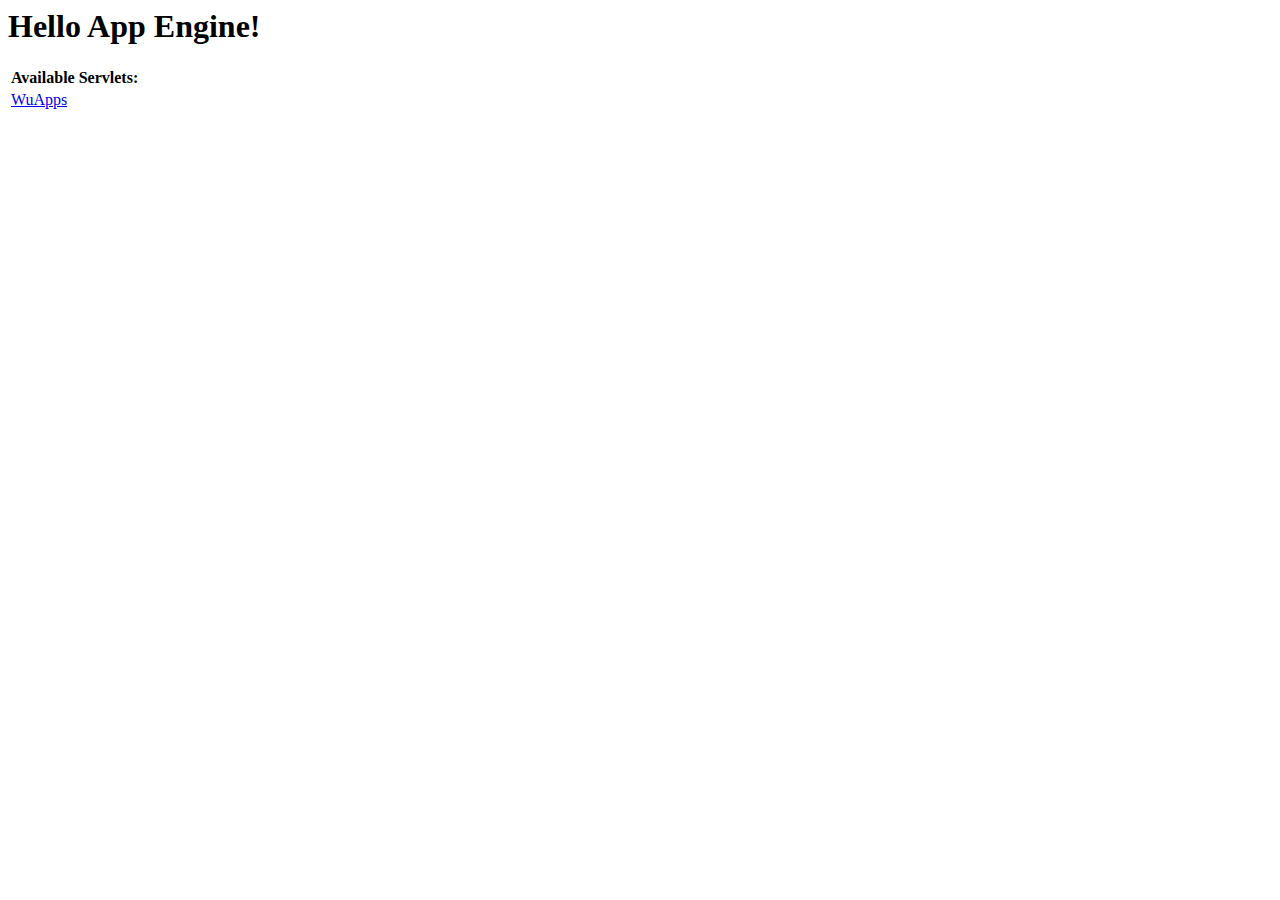
<file: WuApps/war/index.html>
<!DOCTYPE HTML PUBLIC "-//W3C//DTD HTML 4.01 Transitional//EN">
<!-- The HTML 4.01 Transitional DOCTYPE declaration-->
<!-- above set at the top of the file will set     -->
<!-- the browser's rendering engine into           -->
<!-- "Quirks Mode". Replacing this declaration     -->
<!-- with a "Standards Mode" doctype is supported, -->
<!-- but may lead to some differences in layout.   -->

<html>
  <head>
    <meta http-equiv="content-type" content="text/html; charset=UTF-8">
    <title>Hello App Engine</title>
  </head>

  <body>
    <h1>Hello App Engine!</h1>
	
    <table>
      <tr>
        <td colspan="2" style="font-weight:bold;">Available Servlets:</td>        
      </tr>
      <tr>
        <td><a href="wuapps">WuApps</a></td>
      </tr>
    </table>
  </body>
</html>
</file>
